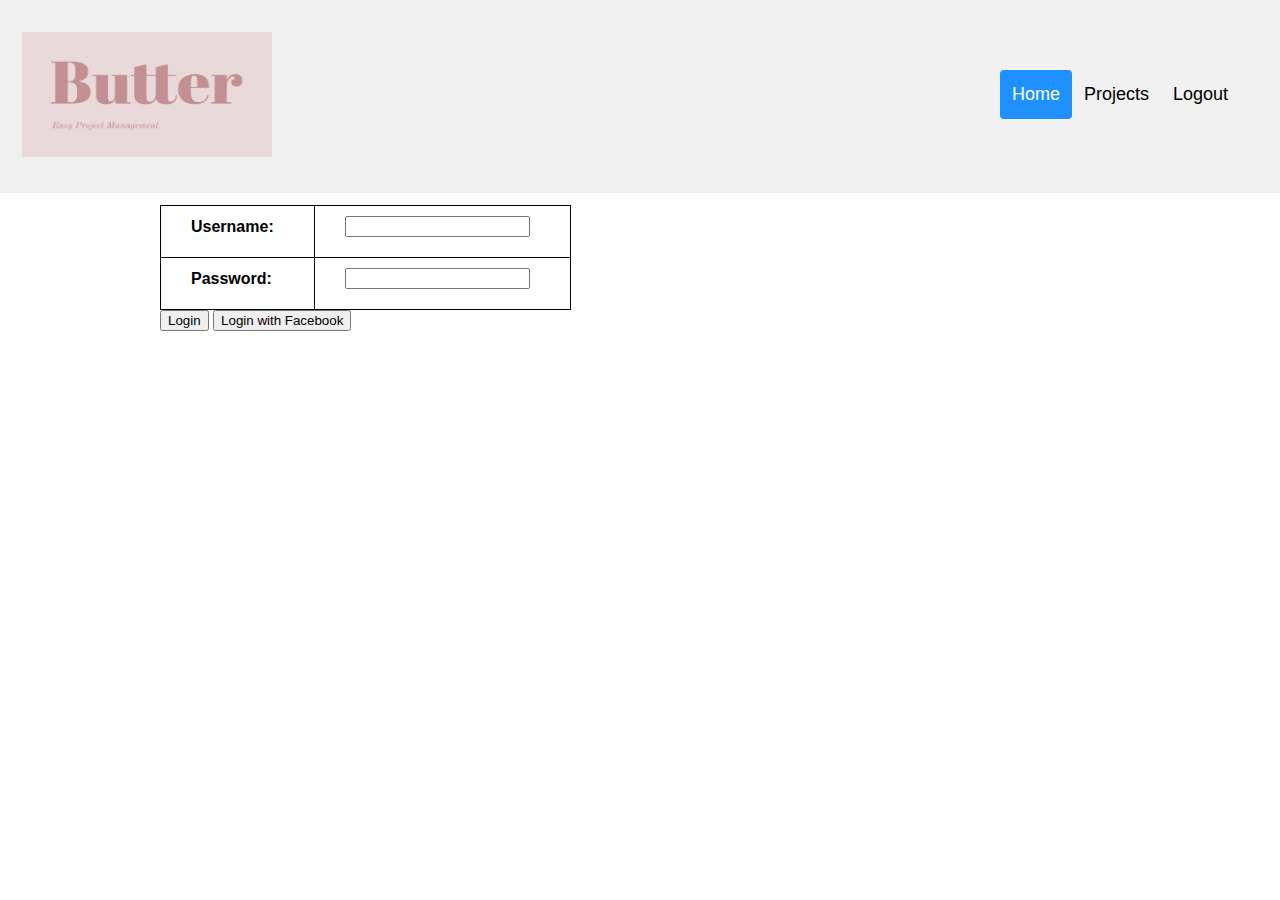
<file: finalprj/index.html>
<!DOCTYPE html>
<html>
    <head>
        <!-- Required meta tags -->
        <meta charset="utf-8">
        <meta name="viewport" content="width=device-width, initial-scale=1, shrink-to-fit=no">
        <link rel="stylesheet" type="text/css" href="css/styles.css">
        <!-- Bootstrap CSS -->
        <link rel="stylesheet" href="https://cdn.jsdelivr.net/npm/bootstrap@4.1.3/dist/css/bootstrap.min.css" integrity="sha384-MCw98/SFnGE8fJT3GXwEOngsV7Zt27NXFoaoApmYm81iuXoPkFOJwJ8ERdknLPMO" crossorigin="anonymous">
     
    <title> Project information</title>
    <meta name="viewport" content="width=device-width, initial-scale=1">
    </head>
    <body>
        
        <div class="header">
            <a href="#default" class="logo"><img src="images/logo.png" style="width: 250px; height: 125px;"></a>
            <div class="header-right">
                
                  <a class="active"  id="home" onclick="setActiveLink(this.id)">Home</a>
                  <a href="#projects"  id="prjs" onclick="setActiveLink(this.id)">Projects</a>
                  <a href="#logout"  id="logout" href="index.html" onclick="setActiveLink(this.id)" >Logout</a>
                  
            </div>
          </div>

        <div class="container">
                
        <!--Login State Start-->
        <div id="login_state" class="vertical-center">
            
            <form id="login_form">
                
                <table id = "login_form_table">
                    <tr>
                        <td><Strong>Username:</strong></td>                
                        <td><input type="text" name="login_username" id="login_username" value=""></td>
                    </tr>
                    <tr>
                        <td><Strong>Password:</strong></td>                
                        <td><input type="password" name="login_password" id="login_password" value=""></td>
                    </tr>
                </table>
                <button id="login_button"> Login</button>
                <button id="login_fb"> Login with Facebook</button>
            </form>
            
            

        </div>
           <!--Login State End-->
           <!--Select Project State Start-->
            <div id="select_project_state" class="square">
              <form id="project_select"action="get_tasks" method="POST">
                <label>List of Projects:</label>
                <select name="project_selector" id="project_selector" onchange="getTasks()">
                    <option value="prj_option" id="option1"> ---Projects--- </option>
                </select>
              </form>
            </div>
            <div id="display_task_info_state">
                <form id="display_task_info" method="post">
                    <table id = "display_task_info_table" border="1"  class="center">
                                       
                    </table>
                    <!-- <input type ="submit" value=" Submit"> -->      
                    <button id="add_button"> Add Task </button>
                    <button id="modify_button"> Edit Task </button>
                 </form>  
          
            <div id="add_modify_task_state">
            <form id="modify_form">
                <table id = "modify_form_table">
                    <tr>
                               
                    </tr>
                </table>
            </form>           
            </div>
        </div>         
           
        <div id="display_project_info_state">
            <p > 
                <h3 id="addInfo">Add New Task</h3>
            </p>
            <p > 
                <h4 id="modifyInfo">Edit Task</h4>

                </p>
           
                <form id="display_project_info">
                    <table id = "display_project_info_table">
                        <tr>
                            <td><Strong>Project Name:</strong></td>                
                            <td><input type="text" name="project_name" id="project_name" value=""></td>
                        </tr>
                      
                        <tr>
                            <td><Strong>Task Number:</strong></td>                
                            <td><input type="text" name="task_num" id="task_num" value=""></td>
                        </tr>
                        <tr>
                            <td><Strong>Description:</strong></td>                
                            <td><input type="text" name="description" id="description" value=""></td>
                        </tr>
                        <tr>
                            <td><Strong>Status:</strong></td>                
                            <td><input type="text" name="status" id="status" value=""></td>
                        </tr>
                        
                    </table>
                    <input type ="submit" value=" Submit">
                      
                    
                </form>
            </div>
        </div>    
        <script src="https://ajax.googleapis.com/ajax/libs/jquery/3.6.1/jquery.min.js"></script>
        <script src="https://cdn.jsdelivr.net/npm/popper.js@1.14.3/dist/umd/popper.min.js" integrity="sha384-ZMP7rVo3mIykV+2+9J3UJ46jBk0WLaUAdn689aCwoqbBJiSnjAK/l8WvCWPIPm49" crossorigin="anonymous"></script>
        <script src="https://cdn.jsdelivr.net/npm/bootstrap@4.1.3/dist/js/bootstrap.min.js" integrity="sha384-ChfqqxuZUCnJSK3+MXmPNIyE6ZbWh2IMqE241rYiqJxyMiZ6OW/JmZQ5stwEULTy" crossorigin="anonymous"></script>
        <link rel="stylesheet" type="text/css" href="jqueryui/jquery-ui.min.css">
        <link rel="stylesheet" type="text/css" href="jqueryui/jquery-ui.structure.min.css">
        <link rel="stylesheet" type="text/css" href="jqueryui/jquery-ui.theme.min.css">
        <script src="jqueryui/jquery-ui.min.js"></script>
        <script src="js/application.js"></script>
    </body>


</html>
</file>
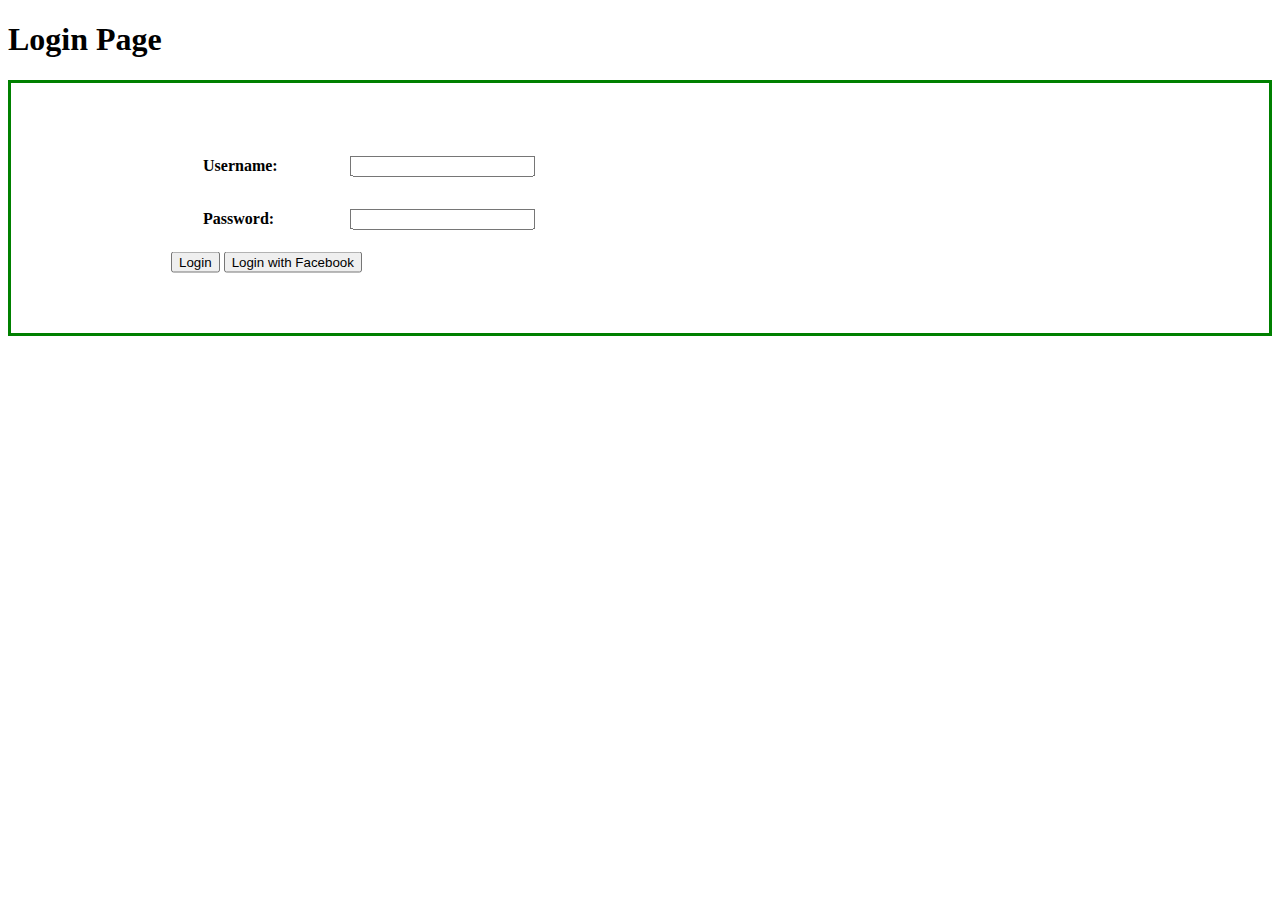
<file: final_project/finalprojectmade/index.html>
<!DOCTYPE html>
<html>
    <head>
        <!-- Required meta tags -->
        <meta charset="utf-8">
        <meta name="viewport" content="width=device-width, initial-scale=1, shrink-to-fit=no">
        <link rel="stylesheet" type="text/css" href="css/styles.css">
        <!-- Bootstrap CSS -->
        <link rel="stylesheet" href="https://cdn.jsdelivr.net/npm/bootstrap@4.1.3/dist/css/bootstrap.min.css" integrity="sha384-MCw98/SFnGE8fJT3GXwEOngsV7Zt27NXFoaoApmYm81iuXoPkFOJwJ8ERdknLPMO" crossorigin="anonymous">
     
    <title> Project information</title>
    </head>
    <body>
       <h1> Login Page</h1>
      
        <div class="container">
        <!--Login State Start-->
        <div id="login_state" class="vertical-center">
            <form id="login_form">
                <table id = "login_form_table">
                    <tr>
                        <td><Strong>Username:</strong></td>                
                        <td><input type="text" name="login_username" id="login_username" value=""></td>
                    </tr>
                    <tr>
                        <td><Strong>Password:</strong></td>                
                        <td><input type="text" name="login_password" id="login_password" value=""></td>
                    </tr>
                </table>
                <button id="login_button"> Login</button>
                <button id="login_fb"> Login with Facebook</button>
            </form>
            
            

        </div>
           <!--Login State End-->
           <!--Select Project State Start-->
            <div id="select_project_state" class="square">
              <form id="project_select"action="get_tasks" method="POST">
                <select name="project_selector" id="project_selector" onchange="getTasks()">
                    <option value="prj_option" id="option1"> ---Projects--- </option>
                </select>
              </form>
            </div>
            <div id="display_task_info_state">
                <form id="display_task_info" method="post">
                    <table id = "display_task_info_table" border="1" class="center">
                        <tr>
                            <th>Task Number</th>
                            <th>Task Description</th>
                            <th>Task Status</th>
                            
                          </tr>                       
                    </table>
                    <input type ="submit" value=" Submit">      
                    <button id="add_button"> Add Task </button>
                    <button id="modify_button"> Edit Task </button>
                 </form>  
          
            <div id="add_modify_task_state">
            <form id="modify_form">
                <table id = "modify_form_table">
                    <tr>
                               
                    </tr>
                </table>
            </form>           
            </div>
        </div>         
           
        <div id="display_project_info_state">
            <p id="addInfo"> This Is To Add The Project Information</p>
            <p id="modifyInfo"> This Is To Edit The Project Information</p>
           
                <form id="display_project_info">
                    <table id = "display_project_info_table">
                        <tr>
                            <td><Strong>Project Name:</strong></td>                
                            <td><input type="text" name="project_name" id="project_name" value=""></td>
                        </tr>
                      
                        <tr>
                            <td><Strong>Task Number:</strong></td>                
                            <td><input type="text" name="task_num" id="task_num" value=""></td>
                        </tr>
                        <tr>
                            <td><Strong>Description:</strong></td>                
                            <td><input type="text" name="description" id="description" value=""></td>
                        </tr>
                        <tr>
                            <td><Strong>Status:</strong></td>                
                            <td><input type="text" name="status" id="status" value=""></td>
                        </tr>
                        
                    </table>
                    <input type ="submit" value=" Submit">
                      
                    
                </form>
            </div>
        </div>    
        <script src="https://ajax.googleapis.com/ajax/libs/jquery/3.6.1/jquery.min.js"></script>
        <script src="https://cdn.jsdelivr.net/npm/popper.js@1.14.3/dist/umd/popper.min.js" integrity="sha384-ZMP7rVo3mIykV+2+9J3UJ46jBk0WLaUAdn689aCwoqbBJiSnjAK/l8WvCWPIPm49" crossorigin="anonymous"></script>
        <script src="https://cdn.jsdelivr.net/npm/bootstrap@4.1.3/dist/js/bootstrap.min.js" integrity="sha384-ChfqqxuZUCnJSK3+MXmPNIyE6ZbWh2IMqE241rYiqJxyMiZ6OW/JmZQ5stwEULTy" crossorigin="anonymous"></script>
        <link rel="stylesheet" type="text/css" href="jqueryui/jquery-ui.min.css">
        <link rel="stylesheet" type="text/css" href="jqueryui/jquery-ui.structure.min.css">
        <link rel="stylesheet" type="text/css" href="jqueryui/jquery-ui.theme.min.css">
        <script src="jqueryui/jquery-ui.min.js"></script>
        <script src="js/application.js"></script>
    </body>


</html>
</file>
<file: finalprj/css/styles.css>
#select_project_state
{
 display:none;
}
#add_modify_task_state
{
  display:none;
}


.h1
{
  text-align: center;
  color: rgb(239, 68, 68);
  font-family: 'Times New Roman', Times, serif;
}
table, th, td {
   padding-top: 10px;
   padding-bottom: 20px;
   padding-left: 30px;
   padding-right: 40px;
   border: 1px, solid black;
   border-collapse: collapse;
 }

 

 .container {
   height: 150px;
   position: relative;

 }

 

 .vertical-center {
   margin: 0;
   position: absolute;
   top: 50%;
   -ms-transform: translateY(-50%);
   transform: translateY(-50%);
 }
 
#display_task_info_state
{
   display:none;
}

div {
  padding-top: 50px;
  padding-right: 30px;
  padding-bottom: 50px;
  padding-left: 80px;
}
div {
  transition-property: opacity, left;
  transition-duration: 3s, 5s, 2s, 1s;
}

.button {
  background-color: #4CAF50; /* Green */
  border: none;
  color: white;
  padding: 15px 32px;
  text-align: center;
  text-decoration: none;
  display: inline-block;
  font-size: 16px;
}


* {box-sizing: border-box;}

body { 
  margin: 0;
  font-family: Arial, Helvetica, sans-serif;
}

.header {
  overflow: hidden;
  background-color: #f1f1f1;
  padding: 20px 10px;
  transition: ease-in 1s;
}

.header a {
  float: left;
  color: black;
  text-align: center;
  padding: 12px;
  text-decoration: none;
  font-size: 18px; 
  line-height: 25px;
  border-radius: 4px;
  transition: ease-in 1s;
}

.header a.logo {
  font-size: 25px;
  font-weight: bold;
  transition: ease-in 1s;
}

.header a:hover {
  background-color: #ddd;
  color: black;
  transition: ease-in 1s;
  
}

.header a.active {
  background-color: dodgerblue;
  color: white;
}

.header-right {
  float: right;
}

@media screen and (max-width: 500px) {
  .header a {
    float: none;
    display: block;
    text-align: left;
  }
  
  .header-right {
    float: none;
  }
}
</file>
<file: final_project/finalprojectmade/css/styles.css>
#login_state
{
    /*display:none;*/
}

#select_project_state
{
 display:none;
}
#add_modify_task_state
{
  display:none;
}
.h1
{
  text-align: center;
  color: rgb(239, 68, 68);
  font-family: 'Times New Roman', Times, serif;
}
#th, td {
   padding-top: 10px;
   padding-bottom: 20px;
   padding-left: 30px;
   padding-right: 40px;
   
 }

 #th{
  background-color: rgb(149, 246, 246);

 }

 #select_project_state:hover {
  background-color: coral;
  width: 400px;
  height: 50px;
  padding: 40px;
  border-radius: 50px;
 
}

 .container {
   height: 150px;
   position: relative;
   border: 3px solid green;

 }

 #select_project_state:hover  {
 max-width: max-content;
 transition-delay: 4s;
 transition-timing-function: linear;
}

 .vertical-center {
   margin: 0;
   position: absolute;
   top: 50%;
   -ms-transform: translateY(-50%);
   transform: translateY(-50%);
 }
 
#display_task_info_state
{
   display:none;
}

div {
  padding-top: 50px;
  padding-right: 30px;
  padding-bottom: 50px;
  padding-left: 80px;
}
div {
  transition-property: opacity, left;
  transition-duration: 3s, 5s, 2s, 1s;
}
p{
  font-style: bold;
  font-size:xx-large;
  font-family: 'Times New Roman', Times, serif;
  color: blue;
  text-align: center;
}
.button {
  background-color: #4CAF50; /* Green */
  border: none;
  color: white;
  padding: 15px 32px;
  text-align: center;
  text-decoration: none;
  display: inline-block;
  font-size: 16px;
}
#modify_button {
  border: 1px solid black;
  background-color: lightblue;
  width: 20px;
  height: 20px;
  overflow: auto;
}

#modify_button:hover {
  background-color: coral;
  width: 50x;
  height: 50px;
  padding: 100px;
  border-radius: 50px;
}
</file>
